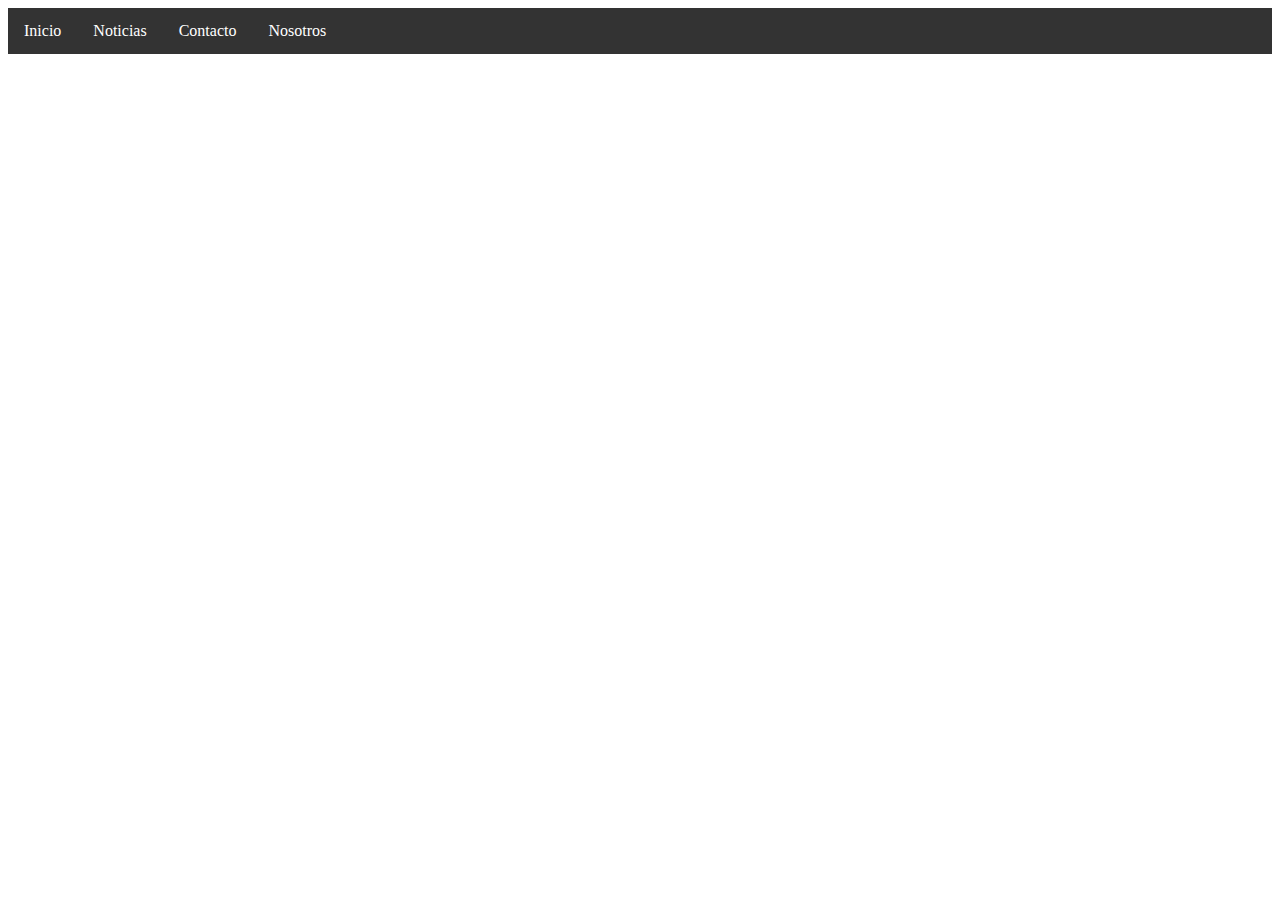
<file: index.html>
<!DOCTYPE html>
<html>
<head>
		<link rel="stylesheet"  href="estilos.css">
	<meta charset="utf-8"> 
	<title>Bienvenidos</title>


</head>
<body>
<ul>
	<li class="activo"> <a href="index.html"> Inicio</a> </li>
<li> <a href="Noticias.html"> Noticias</a> </li>
<li> <a href="Contacto.html"> Contacto</a> </li>
<li> <a href="Nosotros.html"> Nosotros</a> </li>




</ul>
</body>
</html>
</file>
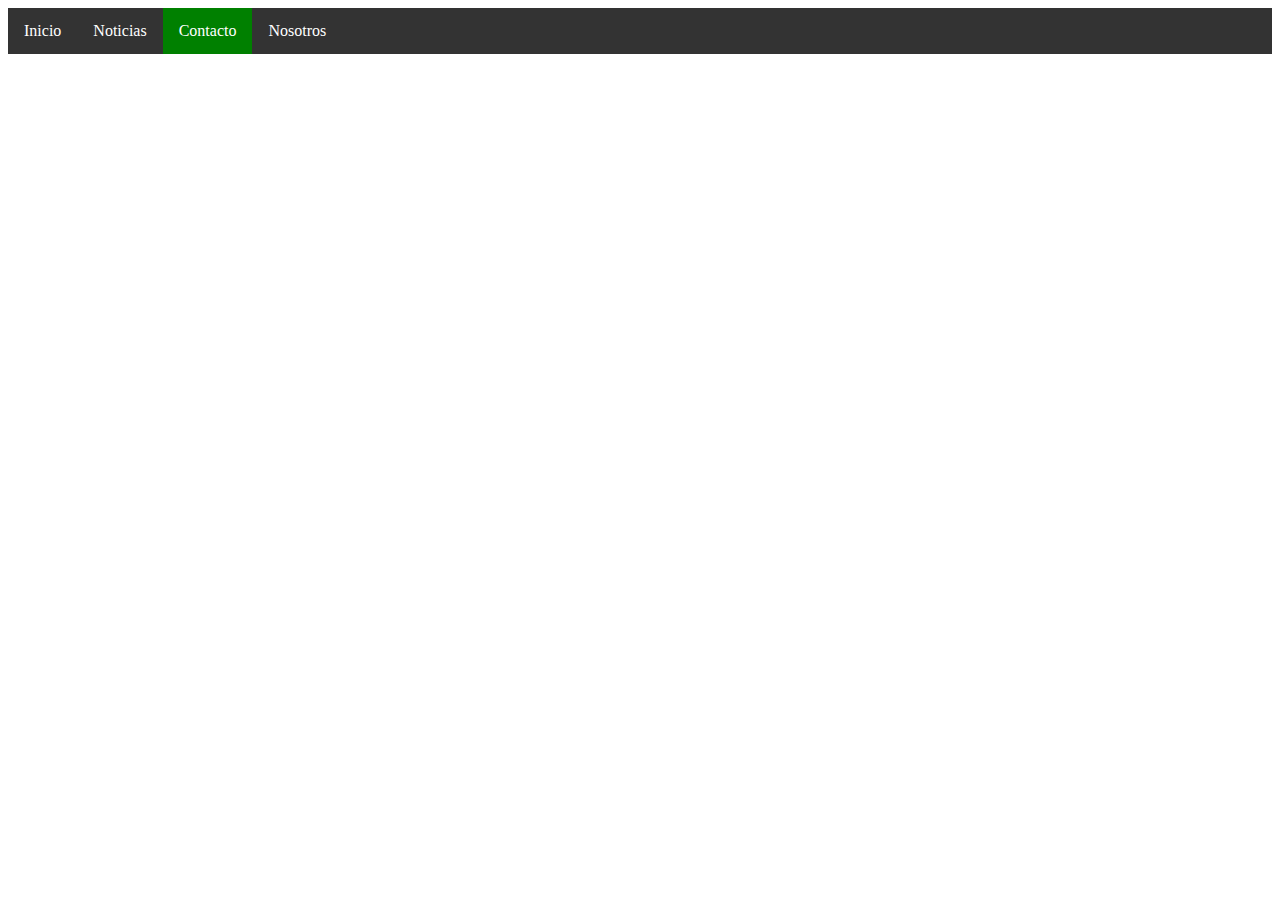
<file: contacto.html>
<!DOCTYPE html>
<html>
<head>
		<link rel="stylesheet"  href="estilos.css">
	<meta charset="utf-8"> 
	<title>CONTACTO</title>


</head>
<body>
<ul>
	<li> <a href="index.html"> Inicio</a> </li>
<li> <a href="Noticias.html"> Noticias</a> </li>
<li> <a class="activo" href="Contacto.html"> Contacto</a> </li>
<li> <a href="Nosotros.html"> Nosotros</a> </li>




</ul>
</body>
</html>
</file>
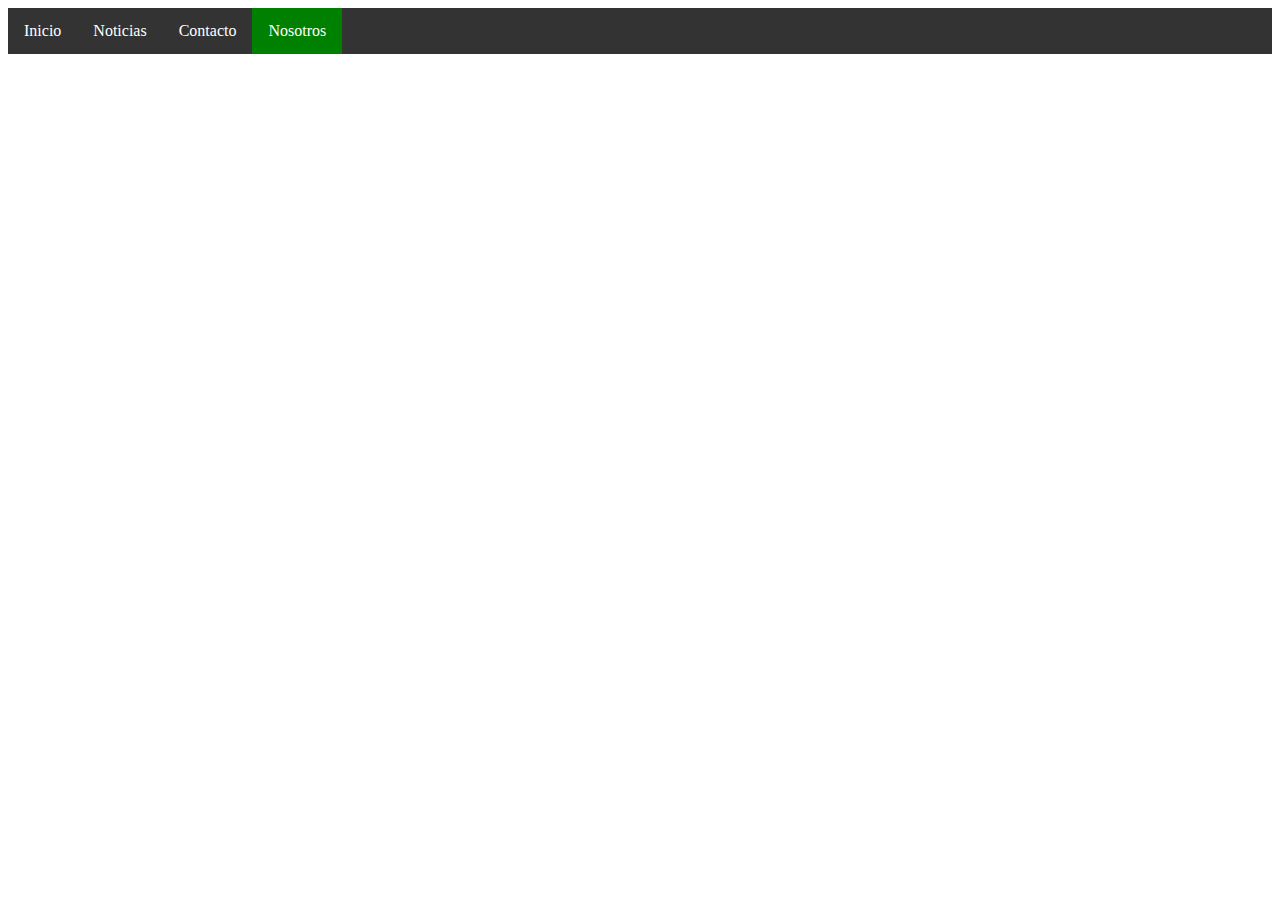
<file: nosotros.html>
<!DOCTYPE html>
<html>
<head>
		<link rel="stylesheet"  href="estilos.css">
	<meta charset="utf-8"> 
	<title>ACERCA DE NOSOTROS</title>


</head>
<body>
<ul>
	<li> <a href="index.html"> Inicio</a> </li>
<li> <a href="Noticias.html"> Noticias</a> </li>
<li> <a href="Contacto.html"> Contacto</a> </li>
<li> <a class="activo" href="Nosotros.html"> Nosotros</a> </li>




</ul>
</body>
</html>
</file>
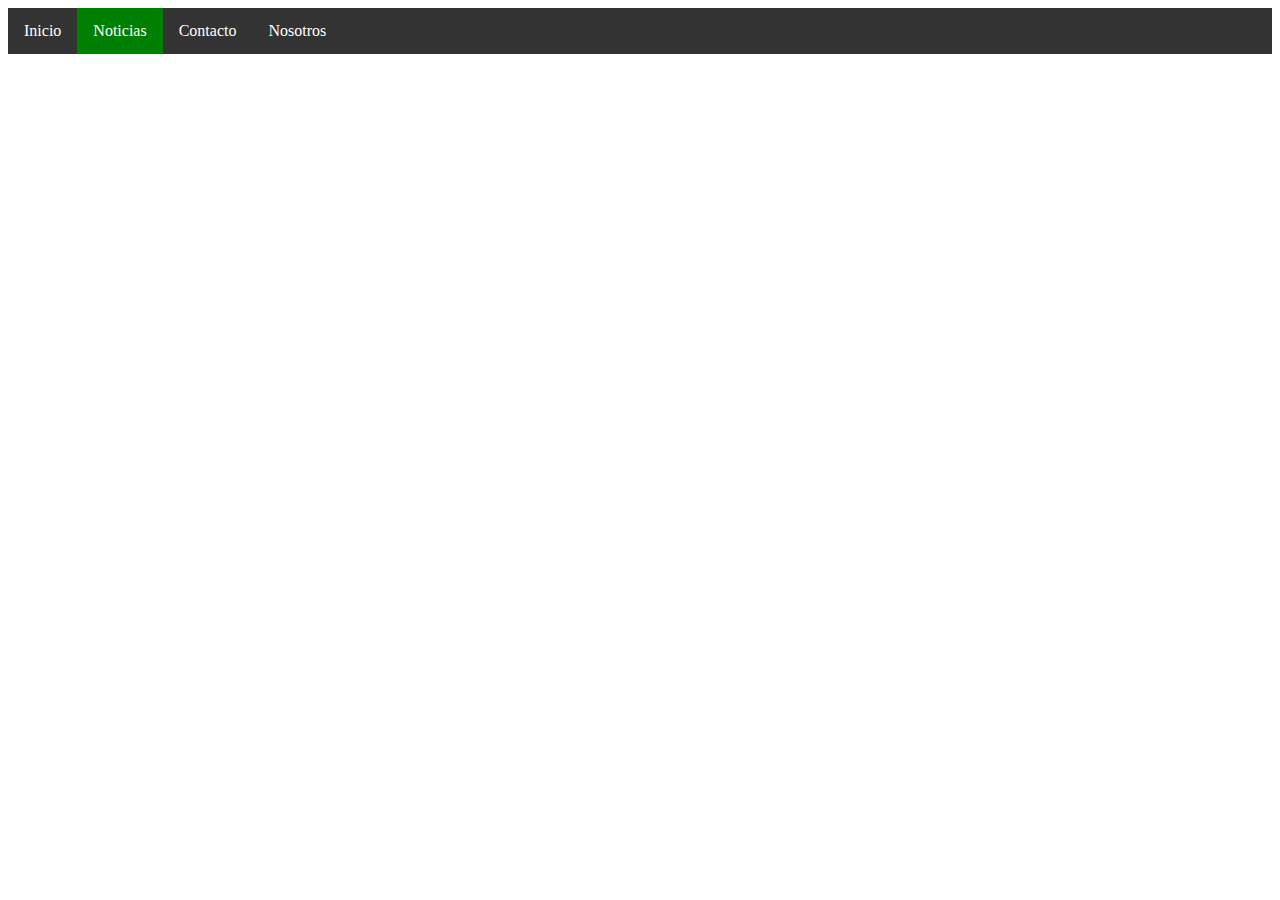
<file: noticias.html>
<!DOCTYPE html>
<html>
<head>
		<link rel="stylesheet"  href="estilos.css">
	<meta charset="utf-8"> 
	<title>NOTICIAS</title>


</head>
<body>
<ul>
	<li> <a href="index.html"> Inicio</a> </li>
<li> <a class="activo" href="Noticias.html"> Noticias</a> </li>
<li> <a href="Contacto.html"> Contacto</a> </li>
<li> <a href="Nosotros.html"> Nosotros</a> </li>




</ul>
</body>
</html>
</file>
<file: estilos.css>
ul{
    list-style-type: none;
    margin: 0;
    padding: 0;
   overflow: hidden;
   background-color: #333; 

}
li {float: left; 
	}

li a{

       
	   display: block;
	   color: white; 
	   text-align: center; 
	   padding: 14px 16px;
	   text-decoration:none;

	 }

li a:hover{

	background-color: #111;
	}

li a.activo{

	      background-color:green;
	     
	  }



}
</file>
